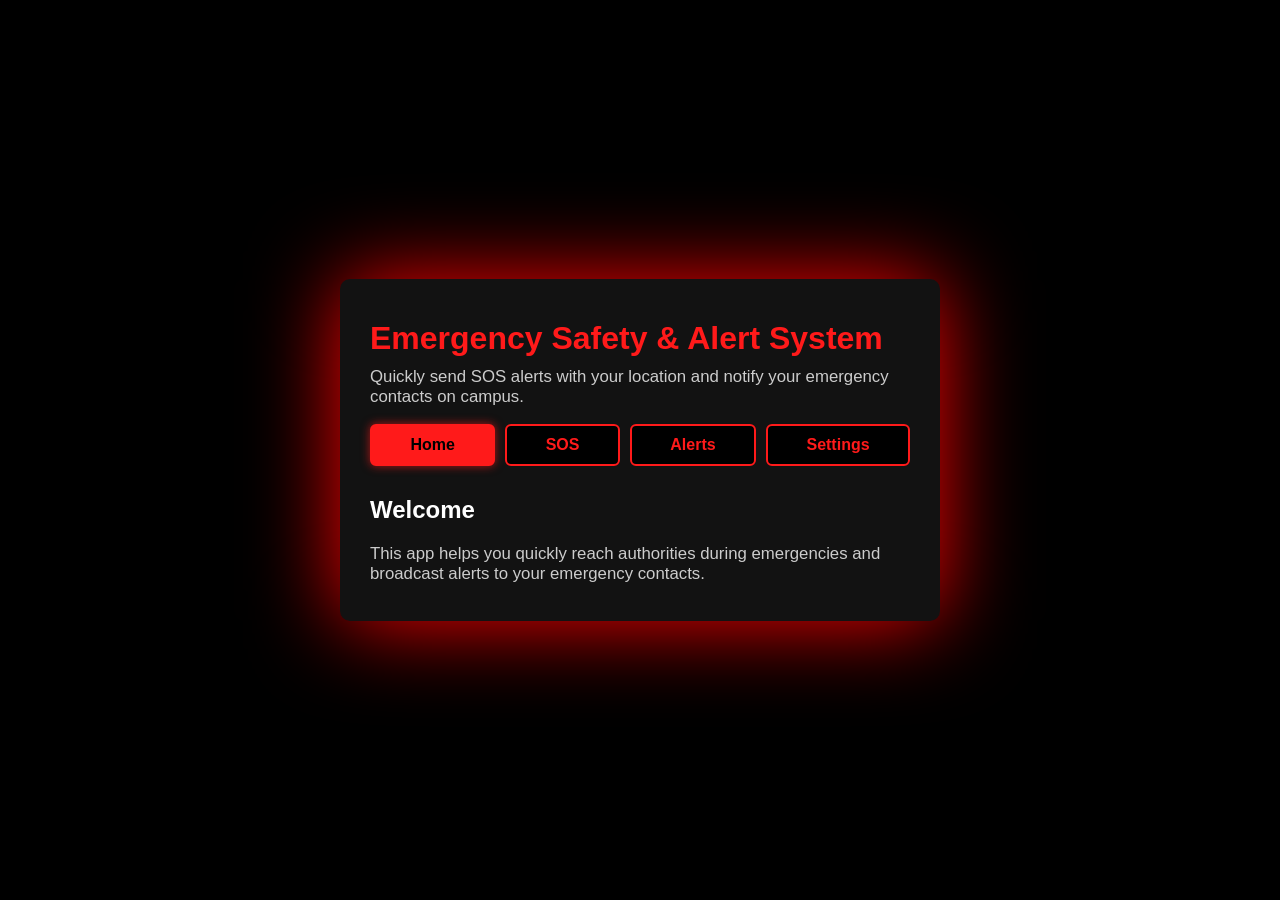
<file: index.html>
<!DOCTYPE html>
<html lang="en">
<head>
  <meta charset="UTF-8" />
  <meta name="viewport" content="width=device-width, initial-scale=1" />
  <title>Emergency Safety & Alert System</title>

  <style>
    /* Base styling */
    
    body {

  margin: 0;
  padding: 0;
  background: #000;
  color: #fff;
  font-family: 'Segoe UI', Tahoma, Geneva, Verdana, sans-serif;
  -webkit-font-smoothing: antialiased;
  -moz-osx-font-smoothing: grayscale;
  height: 100vh;                /* Full height */
  display: flex;               /* Enables flexbox */
  justify-content: center;     /* Horizontal center */
  align-items: center;         /* Vertical center */
  overflow-x: hidden;

}

   
         

#app {
  background: #121212;
  max-width: 600px;
  width: 100%;
  border-radius: 10px;
  box-shadow: 0 0 88px #ff0000;
  padding: 20px 30px;
  box-sizing: border-box;
  position: relative;
  z-index: 10;
  max-height: 90vh;            /* Prevent vertical overflow */
  overflow-y: auto;            /* Scroll inside box if needed */
}

    h1 {
      color: #ff1a1a;
      margin-bottom: 10px;
    }
    p {
      margin-top: 0;
      font-size: 1.05em;
      color: #ccc;
    }

    /* Navigation styles */
    nav {
      display: flex;
      justify-content: space-around;
      margin-bottom: 30px;
      flex-wrap: wrap;
      gap: 10px;
    }
    nav button {
      cursor: pointer;
      border: 2px solid #ff1a1a;
      background: #000;
      color: #ff1a1a;
      padding: 10px 15px;
      border-radius: 6px;
      font-weight: bold;
      flex-grow: 1;
      transition: all 0.25s ease;
      min-width: 100px;
      font-size: 1rem;
      user-select: none;
      position: relative;
      z-index: 11;
    }
    nav button:hover,
    nav button.active {
      background: #ff1a1a;
      color: #000;
      box-shadow: 0 0 10px #ff1a1aaa;
    }

    /* Screen styling */
    .screen {
      display: none;
      animation: fadeIn 0.5s ease forwards;
    }
    .screen.active {
      display: block;
    }
    @keyframes fadeIn {
      from {opacity: 0;}
      to {opacity: 1;}
    }

    /* SOS Button */
    #sosButton {
      background: #ff0000;
      color: #000;
      font-size: 2rem;
      font-weight: 900;
      width: 100%;
      padding: 25px;
      border: none;
      border-radius: 12px;
      cursor: pointer;
      box-shadow: 0 0 15px #ff0000;
      transition: box-shadow 0.3s ease, transform 0.2s ease;
      user-select: none;
      animation: pulseGlow 2s ease-in-out infinite;
      position: relative;
      z-index: 11;
    }
    #sosButton:hover {
      box-shadow: 0 0 30px #ff4d4d;
      transform: scale(1.05);
    }
    #sosButton:active {
      transform: scale(0.95);
      box-shadow: 0 0 15px #ff0000;
    }
    @keyframes pulseGlow {
      0%, 100% {
        box-shadow: 0 0 15px #ff0000;
      }
      50% {
        box-shadow: 0 0 40px #ff3300;
      }
    }

    #sosStatus {
      margin-top: 15px;
      font-weight: 600;
      font-size: 1rem;
      min-height: 1.2em;
      color: #ff4d4d;
      display: flex;
      align-items: center;
      gap: 8px;
    }

    /* Spinner next to status */
    .spinner {
      border: 3px solid #f3f3f3;
      border-top: 3px solid #ff0000;
      border-radius: 50%;
      width: 16px;
      height: 16px;
      animation: spin 1s linear infinite;
    }
    @keyframes spin {
      0% {transform: rotate(0deg);}
      100% {transform: rotate(360deg);}
    }

    /* Progress bar for location fetch */
    #progressBar {
      width: 100%;
      height: 6px;
      background: #330000;
      border-radius: 10px;
      overflow: hidden;
      margin-top: 10px;
      display: none;
    }
    #progressBar > div {
      height: 100%;
      width: 0;
      background: #ff0000;
      transition: width 2s ease;
    }

    /* Form styling */
    form {
      display: flex;
      flex-direction: column;
      gap: 12px;
    }
    label {
      font-weight: 600;
      font-size: 1rem;
      user-select: none;
    }
    input[type="text"],
    input[type="tel"] {
      padding: 12px;
      border-radius: 8px;
      border: 2px solid #ff1a1a;
      background: #111;
      color: #fff;
      font-size: 1rem;
      transition: border-color 0.3s ease;
    }
    input[type="text"]:focus,
    input[type="tel"]:focus {
      border-color: #ff4d4d;
      outline: none;
      box-shadow: 0 0 10px #ff4d4daa;
    }
    button[type=submit] {
      background: #ff1a1a;
      border: none;
      font-weight: 700;
      padding: 14px;
      border-radius: 10px;
      color: #000;
      font-size: 1.1rem;
      cursor: pointer;
      transition: background 0.3s ease, transform 0.2s ease;
      user-select: none;
    }
    button[type=submit]:hover {
      background: #ff4d4d;
      transform: scale(1.05);
    }
    button[type=submit]:active {
      transform: scale(0.95);
    }

    /* Lists styling */
    ul {
      list-style: none;
      padding: 0;
      margin-top: 0;
      max-height: 300px;
      overflow-y: auto;
    }
    li {
      background: #1a1a1a;
      border-left: 6px solid #ff1a1a;
      margin-bottom: 10px;
      padding: 12px 18px;
      border-radius: 8px;
      font-size: 1.05rem;
      display: flex;
      justify-content: space-between;
      align-items: center;
      cursor: default;
      user-select: none;
      box-shadow: 0 0 5px #ff1a1a44;
      transition: background 0.3s ease;
    }
    li:hover {
      background: #330000;
    }

    li button.removeBtn {
      background: none;
      border: none;
      color: #ff6666;
      font-size: 1.2rem;
      cursor: pointer;
      transition: color 0.3s ease;
    }
    li button.removeBtn:hover {
      color: #ff0000;
    }

    /* Modal overlay */
    #modal {
      position: fixed;
      display: none;
      background: rgba(0, 0, 0, 0.85);
      top: 0; left: 0; right: 0; bottom: 0;
      z-index: 1001;
      justify-content: center;
      align-items: center;
    }
    #modal.active {
      display: flex;
    }
    #modalContent {
      background: #222;
      border: 2px solid #ff1a1a;
      border-radius: 12px;
      padding: 30px 25px;
      max-width: 350px;
      text-align: center;
      box-shadow: 0 0 15px #ff1a1acc;
    }
    #modalContent h2 {
      margin-top: 0;
      color: #ff1a1a;
      margin-bottom: 15px;
    }
    #modalContent p {
      margin-bottom: 25px;
      font-size: 1.1rem;
    }
    #modalContent button {
      cursor: pointer;
      padding: 12px 20px;
      font-weight: 700;
      font-size: 1rem;
      border-radius: 8px;
      border: none;
      margin: 0 10px;
      user-select: none;
      transition: background 0.3s ease, transform 0.2s ease;
    }
    #modalConfirm {
      background: #ff1a1a;
      color: #000;
    }
    #modalConfirm:hover {
      background: #ff4d4d;
      transform: scale(1.05);
    }
    #modalCancel {
      background: #444;
      color: #fff;
    }
    #modalCancel:hover {
      background: #666;
      transform: scale(1.05);
    }

    /* FALLING DOTS Container */
    #fallingDotsContainer {
      position: fixed;
      top: 0; left: 0; width: 100vw; height: 100vh;
      z-index: 1;
      pointer-events: none;
      overflow: hidden;
      background: transparent;
    }
    .fallingDot {
      position: absolute;
      top: -10px;
      width: 8px;
      height: 8px;
      background: #ff0000cc;
      border-radius: 50%;
      animation-name: fallDown, fadeOut;
      animation-timing-function: linear, ease-in;
      animation-iteration-count: infinite, 1;
      animation-fill-mode: forwards;
    }
    @keyframes fallDown {
      0% { transform: translateY(0); }
      100% { transform: translateY(110vh); }
    }
    @keyframes fadeOut {
      0% { opacity: 1;}
      100% { opacity: 0;}
    }
  </style>
</head>
 
<body>
 
  <div id="fallingDotsContainer"></div>

  <div id="app" role="main" aria-label="Emergency Safety & Alert System" style="position: relative; z-index: 10;">

    <h1>Emergency Safety & Alert System</h1>
    <p>Quickly send SOS alerts with your location and notify your emergency contacts on campus.</p>


    <nav aria-label="Primary Navigation">
      <button id="btnHome" onclick="showScreen('home')" aria-controls="home" aria-selected="true" role="tab" title="Home" class="active">Home</button>
      <button id="btnSOS" onclick="showScreen('sos')" aria-controls="sos" aria-selected="false" role="tab" title="Send SOS Emergency Alert">SOS</button>
      <button id="btnAlerts" onclick="showScreen('alerts')" aria-controls="alerts" aria-selected="false" role="tab" title="View Alerts">Alerts</button>
      <button id="btnSettings" onclick="showScreen('settings')" aria-controls="settings" aria-selected="false" role="tab" title="Manage Emergency Contacts">Settings</button>
    </nav>

    <section id="home" class="screen active" role="tabpanel" tabindex="0">
      <h2>Welcome</h2>
      <p>This app helps you quickly reach authorities during emergencies and broadcast alerts to your emergency contacts.</p>
    </section>

    <section id="sos" class="screen" role="tabpanel" tabindex="0" aria-hidden="true">
      <h2>Emergency SOS</h2>
      <button id="sosButton" aria-label="Press to send SOS emergency alert" onclick="confirmSOS()">🚨 SEND SOS 🚨</button>
      <p id="sosStatus" aria-live="polite"></p>
      <div id="progressBar"><div></div></div>
    </section>

    <section id="alerts" class="screen" role="tabpanel" tabindex="0" aria-hidden="true">
      <h2>Recent Alerts</h2>
      <ul id="alertList" aria-label="List of recent emergency alerts"></ul>
    </section>

    <section id="settings" class="screen" role="tabpanel" tabindex="0" aria-hidden="true">
      <h2>Emergency Contacts</h2>
      <form id="contactForm" aria-label="Add emergency contact">
        <label for="contactName">Name</label>
        <input id="contactName" type="text" required placeholder="Contact Name" autocomplete="off" />
        <label for="contactPhone">Phone Number</label>
        <input id="contactPhone" type="tel" required placeholder="e.g. +1234567890" autocomplete="off" />
        <button type="submit" aria-label="Add Contact">Add Contact</button>
      </form>
      <ul id="contactList" aria-label="List of emergency contacts"></ul>
    </section>

  </div>

  <!-- Confirmation Modal -->
  <div id="modal" role="dialog" aria-modal="true" aria-labelledby="modalTitle" tabindex="-1">
    <div id="modalContent">
      <h2 id="modalTitle">Confirm SOS Alert</h2>
      <p>Are you sure you want to send an emergency alert to your contacts immediately?</p>
      <button id="modalConfirm" onclick="triggerSOS()">Yes, Send</button>
      <button id="modalCancel" onclick="closeModal()">Cancel</button>
    </div>
  </div>

  <script>
    // Screen management
    function showScreen(screenId) {
      const screens = document.querySelectorAll('.screen');
      const navButtons = document.querySelectorAll('nav button');

      screens.forEach(screen => {
        if (screen.id === screenId) {
          screen.classList.add('active');
          screen.setAttribute('aria-hidden', 'false');
          screen.focus();
        } else {
          screen.classList.remove('active');
          screen.setAttribute('aria-hidden', 'true');
        }
      });
      navButtons.forEach(button => {
        button.classList.toggle('active', button.getAttribute('aria-controls') === screenId);
        button.setAttribute('aria-selected', button.getAttribute('aria-controls') === screenId ? 'true' : 'false');
      });
    }

    // Modal controls
    function confirmSOS() {
      document.getElementById('modal').classList.add('active');
      document.getElementById('modalConfirm').focus();
    }
    function closeModal() {
      document.getElementById('modal').classList.remove('active');
      document.getElementById('sosButton').focus();
    }

    // Play beep sound
    function playBeep() {
      try {
        const ctx = new (window.AudioContext || window.webkitAudioContext)();
        const osc = ctx.createOscillator();
        const gain = ctx.createGain();
        osc.connect(gain);
        gain.connect(ctx.destination);
        osc.frequency.value = 800;
        osc.type = 'sine';
        gain.gain.setValueAtTime(0.3, ctx.currentTime);
        gain.gain.exponentialRampToValueAtTime(0.001, ctx.currentTime + 0.5);
        osc.start(ctx.currentTime);
        osc.stop(ctx.currentTime + 0.5);
      } catch (e) {
        console.warn('Audio beep failed', e);
      }
    }

    // Show messages in SOS status
    function showMessage(type, text) {
      const status = document.getElementById('sosStatus');
      status.textContent = text;
      status.style.color = type === 'error' ? '#ff7373' : '#7fff7f';
    }

    // Load alerts from localStorage
    function loadAlerts() {
      const alerts = JSON.parse(localStorage.getItem('alerts') || '[]');
      const alertList = document.getElementById('alertList');
      alertList.innerHTML = '';
      alerts.slice().reverse().forEach(alert => {
        const li = document.createElement('li');
        li.textContent = `${alert.message} (${new Date(alert.timestamp).toLocaleString()})`;
        alertList.appendChild(li);
      });
    }

    // Add alert
    function addAlert(message) {
      const alerts = JSON.parse(localStorage.getItem('alerts') || '[]');
      alerts.push({ message, timestamp: Date.now() });
      localStorage.setItem('alerts', JSON.stringify(alerts));
      loadAlerts();
    }

    // Load contacts from localStorage
    function loadContacts() {
      const contacts = JSON.parse(localStorage.getItem('contacts') || '[]');
      const contactList = document.getElementById('contactList');
      contactList.innerHTML = '';
      contacts.forEach((contact, idx) => {
        const li = document.createElement('li');
        li.textContent = `${contact.name} (📞 ${contact.phone})`;
        const btn = document.createElement('button');
        btn.textContent = '✖';
        btn.classList.add('removeBtn');
        btn.title = `Remove ${contact.name}`;
        btn.onclick = () => {
          contacts.splice(idx, 1);
          localStorage.setItem('contacts', JSON.stringify(contacts));
          loadContacts();
        };
        li.appendChild(btn);
        contactList.appendChild(li);
      });
    }

    // Add contact event
    document.getElementById('contactForm').addEventListener('submit', e => {
      e.preventDefault();
      const nameInput = document.getElementById('contactName');
      const phoneInput = document.getElementById('contactPhone');
      const name = nameInput.value.trim();
      const phone = phoneInput.value.trim();
      if (!name || !phone) {
        alert("Name and phone number are required.");
        return;
      }
      const contacts = JSON.parse(localStorage.getItem('contacts') || '[]');
      contacts.push({ name, phone });
      localStorage.setItem('contacts', JSON.stringify(contacts));
      loadContacts();
      nameInput.value = '';
      phoneInput.value = '';
      alert("Contact added successfully!");
    });

    // Trigger SOS alert
    function triggerSOS() {
      closeModal();
      playBeep();
      const progressBar = document.getElementById('progressBar');
      const progressFill = progressBar.querySelector('div');
      const status = document.getElementById('sosStatus');
      status.innerHTML = `Fetching location... <div class='spinner'></div>`;
      progressBar.style.display = 'block';
      progressFill.style.width = "0%";

      if (!navigator.geolocation) {
        showMessage('error', 'Geolocation not supported by this browser.');
        progressBar.style.display = 'none';
        return;
      }

      progressFill.style.width = "80%";

      navigator.geolocation.getCurrentPosition(
        pos => {
          progressFill.style.width = "100%";
          setTimeout(() => {
            progressBar.style.display = 'none';
            const { latitude: lat, longitude: lon } = pos.coords;
            const message = `SOS Alert! Current location: https://maps.google.com/?q=${lat},${lon}`;
            showMessage('success', 'SOS Alert Sent!');
            addAlert(message);
            status.textContent = 'SOS alert sent with current location.';
            if (Notification.permission === 'granted') {
              new Notification("Emergency Alert Sent!", { body: "Help is on the way." });
            }
          }, 500);
        },
        err => {
          progressBar.style.display = 'none';
          showMessage('error', 'Error fetching location. Allow location access.');
          status.textContent = '';
        }, { timeout: 10000 }
      );
    }

    // Falling red dots animation
    function createFallingDot() {
      const container = document.getElementById('fallingDotsContainer');
      const dot = document.createElement('div');
      dot.classList.add('fallingDot');

      // Random horizontal position across viewport width
      dot.style.left = `${Math.random() * 100}vw`;

      // Random size from 4px to 10px
      const size = 4 + Math.random() * 6;
      dot.style.width = `${size}px`;
      dot.style.height = `${size}px`;

      // Random animation duration between 4 and 8 seconds
      const duration = 4 + Math.random() * 4;
      dot.style.animationDuration = `${duration}s, 1.5s`;
      dot.style.animationDelay = `0s, ${duration - 1.5}s`;

      container.appendChild(dot);

      // Remove dot after animation duration
      setTimeout(() => {
        container.removeChild(dot);
      }, duration * 1000);
    }

    function startFallingDots() {
      // Create a new dot every 300ms
      setInterval(createFallingDot, 300);
    }

    window.onload = () => {
      loadContacts();
      loadAlerts();
      if (navigator.geolocation) {
        navigator.geolocation.getCurrentPosition(() => {}, () => alert('Please enable location access for SOS feature.'));
      }
      if ('Notification' in window) {
        Notification.requestPermission();
      }
      startFallingDots();
    };
  </script>

  <!-- Container for falling red dots -->
  <div id="fallingDotsContainer" style="position:fixed;top:0;left:0;width:100vw;height:100vh;z-index:0;pointer-events:none;overflow:hidden;"></div>

</body>
</html>
</file>
